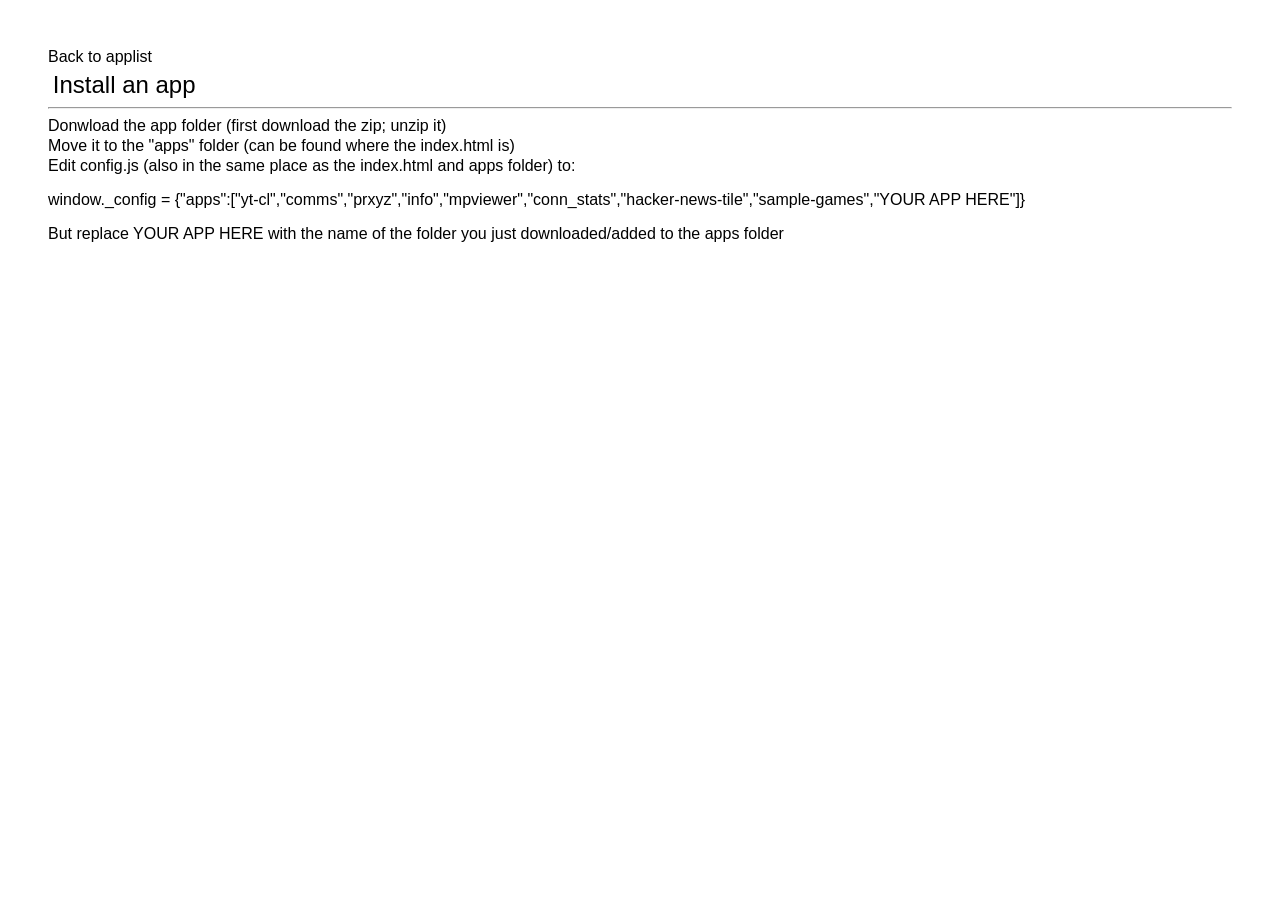
<file: apps/info/guiapp.html>
<!DOCTYPE html>
<html>
	<head>
		<title>Classroom</title>
		<link rel="icon" href="https://ssl.gstatic.com/classroom/favicon.png" />
		<script src="../../css/css.js"></script>
		<link href="../../css/ui.css" rel="stylesheet" />
	</head>
	<body style="margin:3em;">
		<a href="../../index.html">Back to applist</a>
		<h2>
			Install an app
		</h2>
		<hr>
		<script src="../../config.js"></script>
		<ul class="list">
			<li>Donwload the app folder (first download the zip; unzip it)</li>
			<li>Move it to the "apps" folder (can be found where the index.html is)</li>
			<li>Edit config.js (also in the same place as the index.html and apps folder) to: </li>
			<li><pre id="p">window.config = [
			"amgous"
			]
			</pre></li>
			<li>But replace YOUR APP HERE with the name of the folder you just downloaded/added to the apps folder</li>
		</ul>
		<script>
			window._config["apps"].push("YOUR APP HERE")
			document.getElementById("p").textContent = "window._config = "+JSON.stringify(window._config)
		</script>
	</body>
</html>
</file>
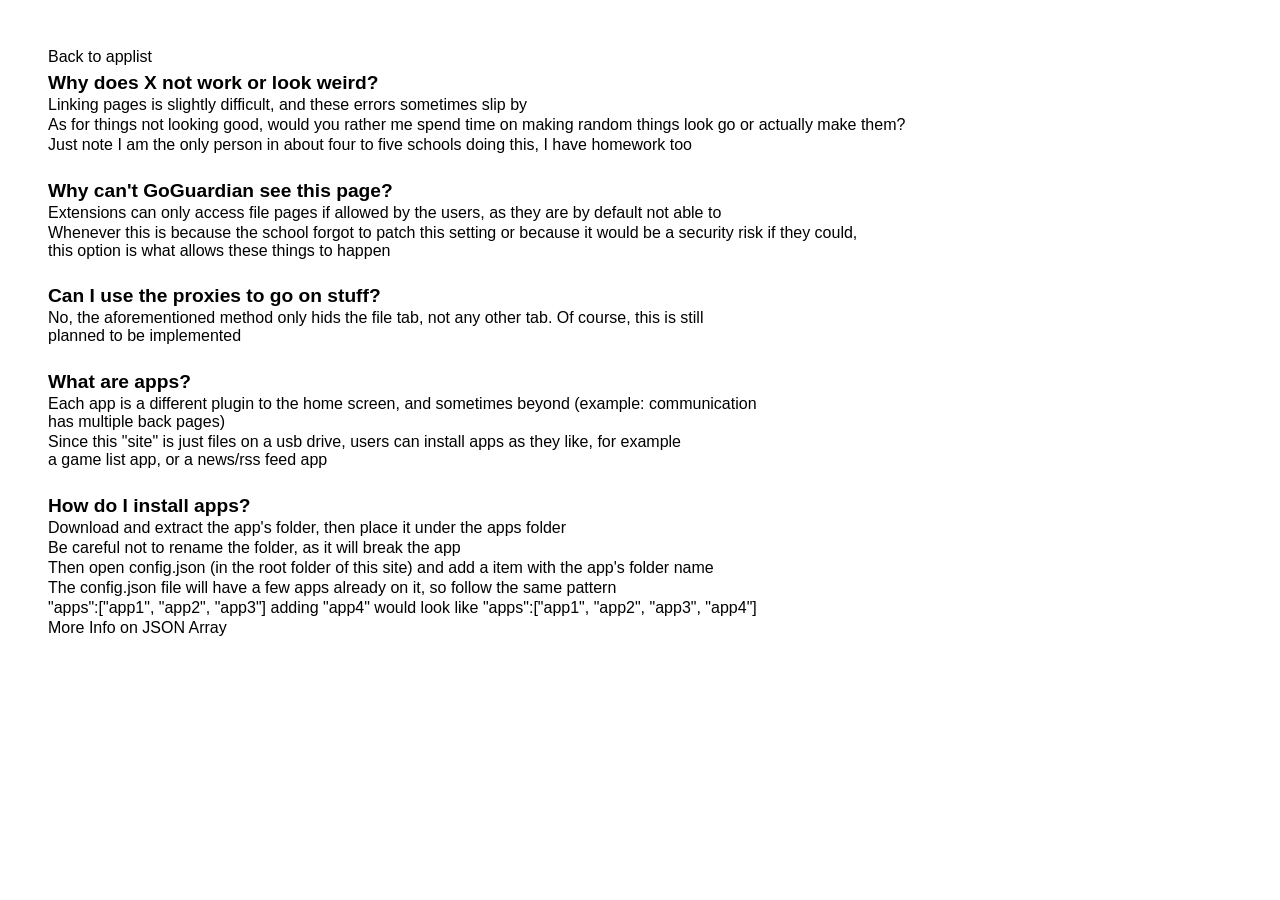
<file: apps/info/info.html>
<!DOCTYPE html>
<html>
	<head>
		<title>Classroom</title>
		<link rel="icon" href="https://ssl.gstatic.com/classroom/favicon.png" />
		<script src="../../css/css.js"></script>
		<link href="../../css/ui.css" rel="stylesheet" />
	</head>
	<body style="margin:3em;">
		<ul class="list">
			<li><a href="../../index.html">Back to applist</a></li>
			<li class="emph">Why does X not work or look weird?</li>
			<li>Linking pages is slightly difficult, and these errors sometimes slip by</li>
			<li>As for things not looking good, would you rather me spend time on making random things look go or actually make them?</li>
			<li>Just note I am the only person in about four to five schools doing this, I have homework too</li>
			<wbr>
			<li class="emph">Why can't Go&zwj;Guardian see this page?</li>
			<li>Extensions can only access file pages if allowed by the users, as they are by default not able to</li>
			<li>Whenever this is because the school forgot to patch this setting or because it would be a security risk if they could,<br>this option is what allows these things to happen</li>
			<wbr>
			<li class="emph">Can I use the proxies to go on stuff?</li>
			<li>No, the aforementioned method only hids the file tab, not any other tab. Of course, this is still<br>planned to be implemented</li>
			<wbr>
			<li class="emph">What are apps?</li>
			<li>Each app is a different plugin to the home screen, and sometimes beyond (example: communication<br>has multiple back pages)</li>
			<li>Since this "site" is just files on a usb drive, users can install apps as they like, for example<br>a game list app, or a news/rss feed app</li>
			<wbr>
			<li class="emph">How do I install apps?</li>
			<li>Download and extract the app's folder, then place it under the <code>apps</code> folder</li>
			<li>Be careful not to rename the folder, as it will break the app</li>
			<li>Then open config.json (in the root folder of this site) and add a item with the app's folder name</li>
			<li>The config.json file will have a few apps already on it, so follow the same pattern</li>
			<li><code>"apps":["app1", "app2", "app3"]</code> adding "app4" would look like <code>"apps":["app1", "app2", "app3", "app4"]</code></li>
			<li><a href="https://www.javatpoint.com/json-array" target="_blank" rel="no opener no referrer">More Info on JSON Array</a></li>
		</ul>
	</body>
</html>
</file>
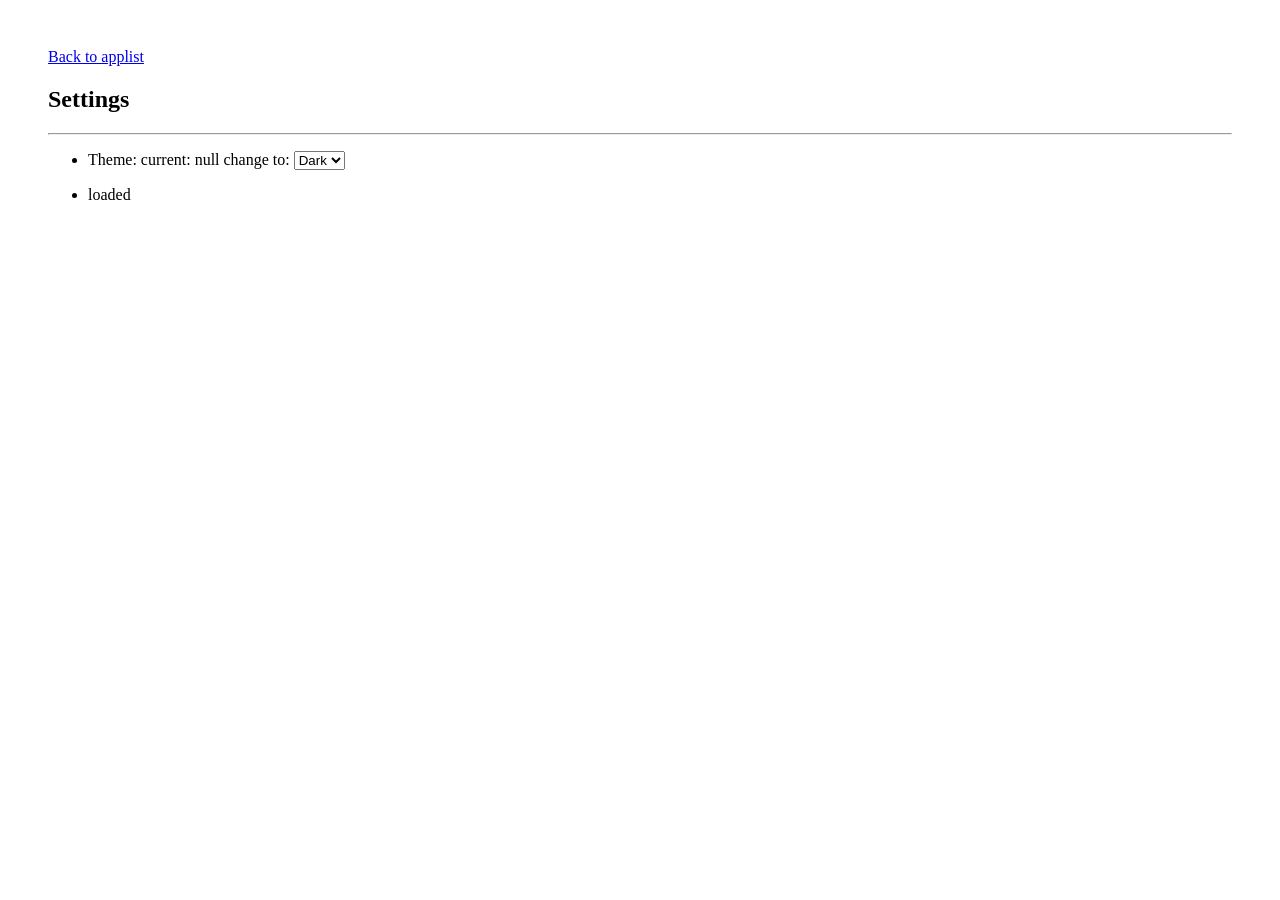
<file: apps/info/settings.html>
<!DOCTYPE html>
<html>
	<head>
		<title>Classroom</title>
		<link rel="icon" href="https://ssl.gstatic.com/classroom/favicon.png" />
		<script>window.pathDepth = "../../"</script>
		<script src="../../css/css.js"></script>
	</head>
	<body style="margin:3em;">
		<a href="../../index.html">Back to applist</a>
		<h2>
			Settings
		</h2>
		<hr>
		<ul class="list">
			<li>Theme: current: <span id="s_thm">null</span> change to: <select id="s_thm_c">
				<option value="dark">Dark</option>	
				<option value="light">Light</option>
			</select></li>
			<li><p id="info">loaded</p></li>
		</ul>
		<script src="js/setter.js"></script>
	</body>
</html>
</file>
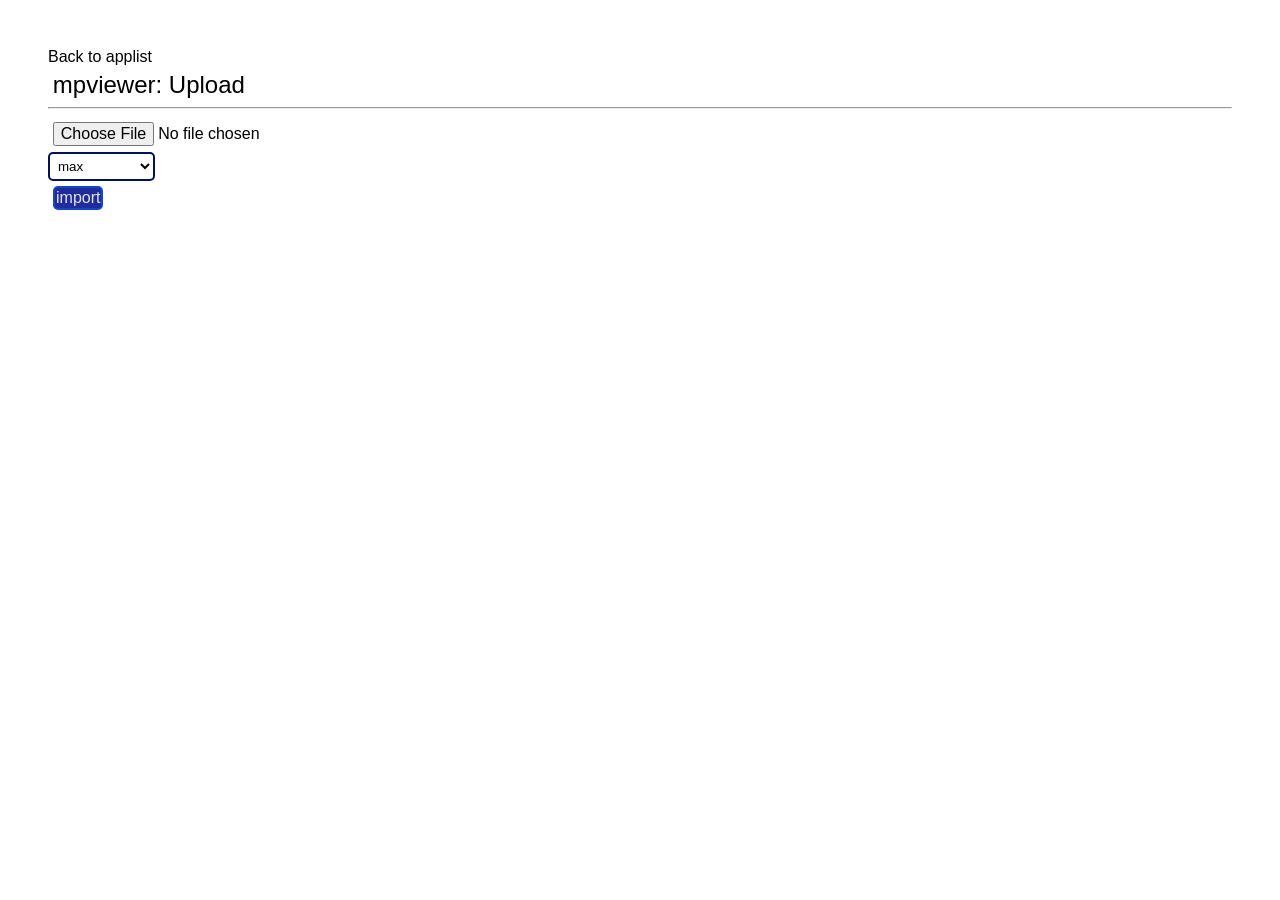
<file: apps/mpviewer/upload.html>
<!DOCTYPE html>
<html>
	<head>
		<title>Classroom</title>
		<link rel="icon" href="https://ssl.gstatic.com/classroom/favicon.png" />
		<script src="../../css/css.js"></script>
		<link href="../../css/ui.css" rel="stylesheet" />
		<script src="importer.js"></script>
		<style>
			.yt-wdth{
				width: 40vw;
			}
			.max-wdth{
				width: 99vw;
			}
		</style>
	</head>
	<body style="margin:3em;">
		<a href="../../index.html">Back to applist</a>
		<h2>
			mpviewer: Upload
		</h2>
		<hr>
		<ul class="list">
			<li><input type="file" id="finp"></li>
			<select id="fsize">
				<option>max</option>
				<option>youtube size</option>
			</select>
			<br>
			<button class="btn-primary minize" onclick="tickImport();">
				import
			</button>
		</ul>
	</body>
</html>
</file>
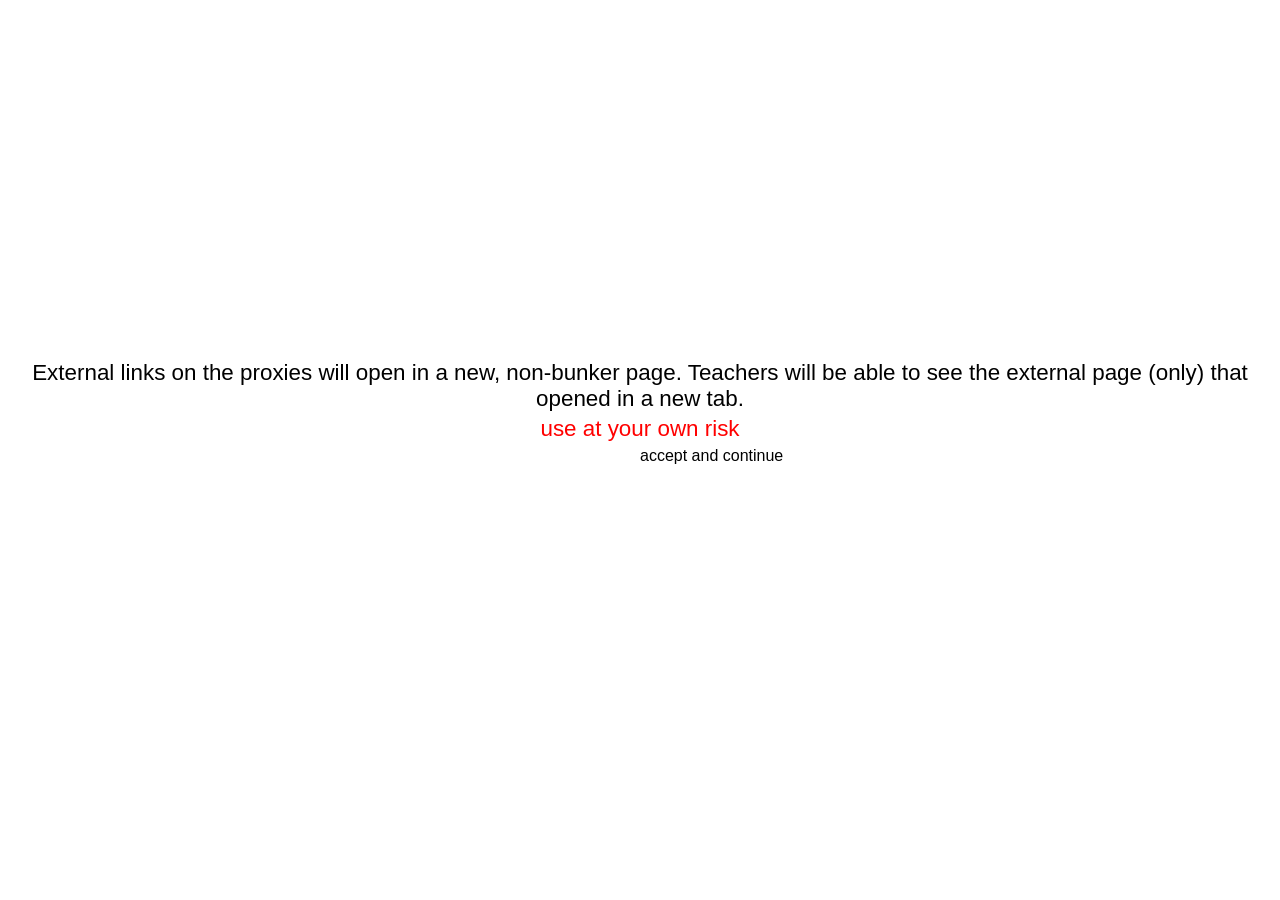
<file: apps/prxyz/preflight.html>
<!DOCTYPE>
<html>
	<head>
		<title>Classroom</title>
		<link rel="icon" href="https://ssl.gstatic.com/classroom/favicon.png">
		<script src="../../css/css.js"></script>
		<link href="../../css/ui.css" rel="stylesheet">
	</head>
	<body>
		<p id="e" style="font-size: 1.4em;margin-top: 40vh;" class="center-self">
			External links on the proxies will open in a new, non-bunker page. Teachers will be able to see the external page (only) that opened in a new tab.
		</p>
		<p style="font-size: 1.4em;color:red;" class="center-self">
			use at your own risk
		</p>
		<a style="margin-left: 50vw;" id="nl" href="#">accept and continue</a>
		<script>
			const urlq = new URLSearchParams(window.location.search);
			const id = urlq.get("id");
			if(id!=undefined){
				document.getElementById("nl").href="get.html?id="+id;
			}
		</script>
	</body>
</html>
</file>
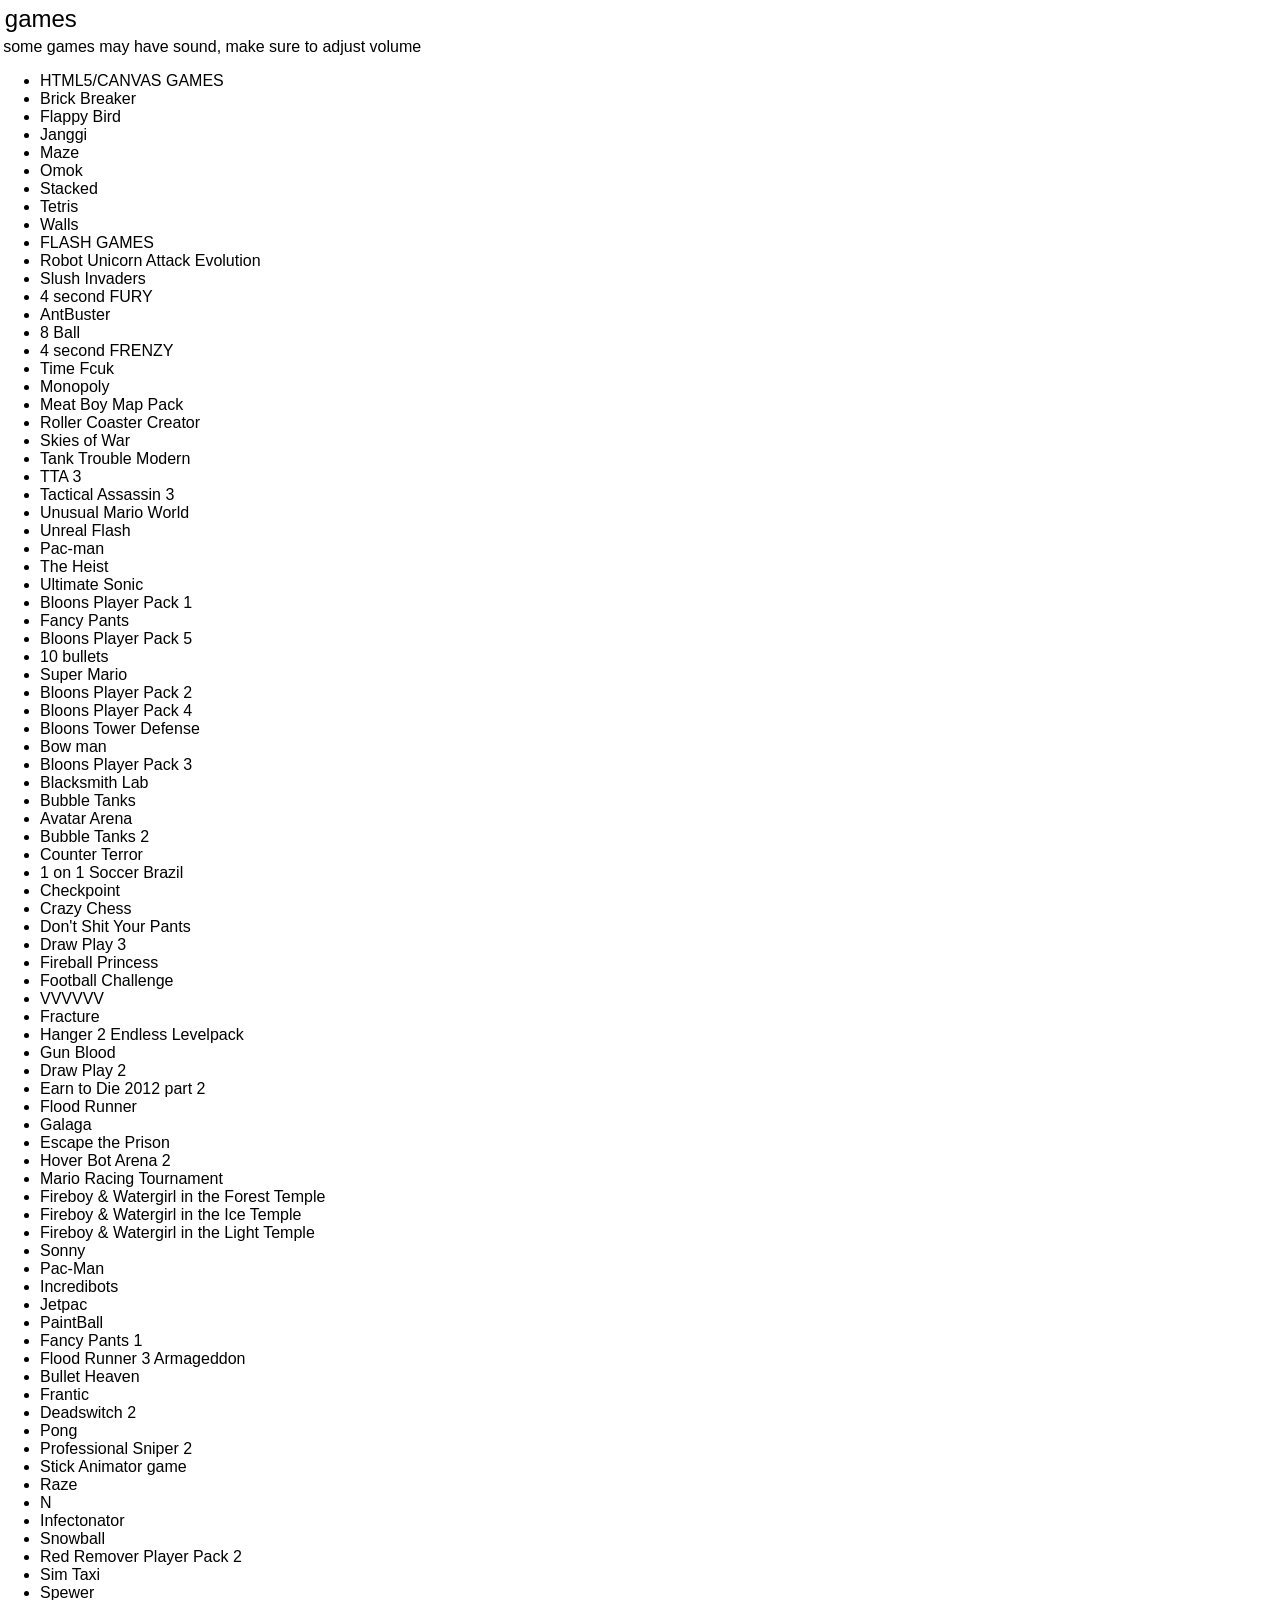
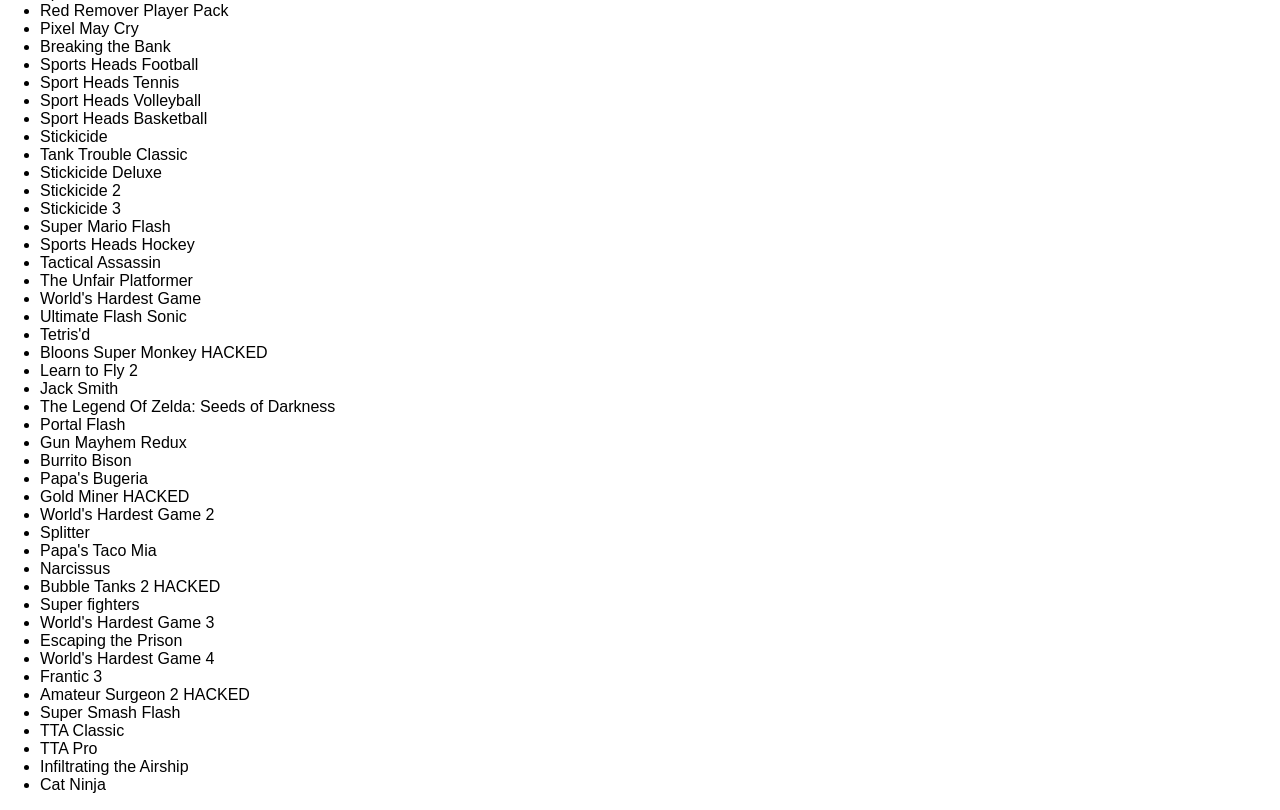
<file: apps/sample-games/games.html>
<!DOCTYPE html>
<html>
	<head>
		<title>Classroom</title>
		<link rel="icon" href="https://ssl.gstatic.com/classroom/favicon.png" />
		<script src="../../css/css.js"></script>
		<link href="../../css/ui.css" rel="stylesheet" />
	</head>
	<body>
		<h2>
			games
		</h2>
		<p>
			some games may have sound, make sure to adjust volume
		</p>
		<ul>
			<li>HTML5/CANVAS GAMES</li>
			<li>
				<a href="load.html?n=Brick%20Breaker&f=/brick-breaker.html">Brick Breaker</a>
			</li>
			<li>
				<a href="load.html?n=Flappy%20Birdr&f=/flappy_bird.html">Flappy Bird</a>
			</li>
			<li>
				<a href="load.html?n=Janggir&f=/janggi.html">Janggi</a>
			</li>
			<li>
				<a href="load.html?n=Maze&f=/maze.html">Maze</a>
			</li>
			<li>
				<a href="load.html?n=Omok&f=/omok.html">Omok</a>
			</li>
			<li>
				<a href="load.html?n=Stacked&f=/stack.html">Stacked</a>
			</li>
			<li>
				<a href="load.html?n=Tetris&f=/tetris.html">Tetris</a>
			</li>
			<li>
				<a href="load.html?n=Walls&f=/walls.html">Walls</a>
			</li>
			<li>FLASH GAMES</li>
			<li>
				<a
					href="play.html?n=Robot Unicorn Attack Evolution&f=/flash/robotunicornattackevolution.swf"
					>Robot Unicorn Attack Evolution</a
				>
			</li>
			<li>
				<a href="play.html?n=Slush Invaders&f=/flash/slushinvaders.swf">Slush Invaders</a>
			</li>
			<li><a href="play.html?n=4 second FURY&f=/flash/4secondfury.swf">4 second FURY</a></li>
			<li><a href="play.html?n=AntBuster&f=/flash/antbuster.swf">AntBuster</a></li>
			<li><a href="play.html?n=8 Ball&f=/flash/8ball.swf">8 Ball</a></li>
			<li>
				<a href="play.html?n=4 second FRENZY&f=/flash/4secondfrenzy.swf">4 second FRENZY</a>
			</li>
			<li><a href="play.html?n=Time Fcuk&f=/flash/timefcuk.swf">Time Fcuk</a></li>
			<li><a href="play.html?n=Monopoly&f=/flash/monopoly.swf">Monopoly</a></li>
			<li>
				<a href="play.html?n=Meat Boy Map Pack&f=/flash/meatboymappack.swf"
					>Meat Boy Map Pack</a
				>
			</li>
			<li>
				<a href="play.html?n=Roller Coaster Creator&f=/flash/rollercoastercreator.swf"
					>Roller Coaster Creator</a
				>
			</li>
			<li><a href="play.html?n=Skies of War&f=/flash/skiesofwar.swf">Skies of War</a></li>
			<li>
				<a href="play.html?n=Tank Trouble Modern&f=/flash/tanktroublemodern.swf"
					>Tank Trouble Modern</a
				>
			</li>
			<li><a href="play.html?n=TTA 3&f=/flash/tta3.swf">TTA 3</a></li>
			<li>
				<a href="play.html?n=Tactical Assassin 3&f=/flash/tacticalassassin3.swf"
					>Tactical Assassin 3</a
				>
			</li>
			<li>
				<a href="play.html?n=Unusual Mario World&f=/flash/unusualmarioworld.swf"
					>Unusual Mario World</a
				>
			</li>
			<li><a href="play.html?n=Unreal Flash&f=/flash/unrealflash.swf">Unreal Flash</a></li>
			<li><a href="play.html?n=Pac-man&f=/flash/pacman.swf">Pac-man</a></li>
			<li><a href="play.html?n=The Heist&f=/flash/theheist.swf">The Heist</a></li>
			<li>
				<a href="play.html?n=Ultimate Sonic&f=/flash/ultimatesonic.swf">Ultimate Sonic</a>
			</li>
			<li>
				<a href="play.html?n=Bloons Player Pack 1&f=/flash/bloonsplayerpack1.swf"
					>Bloons Player Pack 1</a
				>
			</li>
			<li><a href="play.html?n=Fancy Pants&f=/flash/fancypants.swf">Fancy Pants</a></li>
			<li>
				<a href="play.html?n=Bloons Player Pack 5&f=/flash/bloonsplayerpack5.swf"
					>Bloons Player Pack 5</a
				>
			</li>
			<li><a href="play.html?n=10 bullets&f=/flash/10bullets.swf">10 bullets</a></li>
			<li><a href="play.html?n=Super Mario&f=/flash/supermario.swf">Super Mario</a></li>
			<li>
				<a href="play.html?n=Bloons Player Pack 2&f=/flash/bloonsplayerpack2.swf"
					>Bloons Player Pack 2</a
				>
			</li>
			<li>
				<a href="play.html?n=Bloons Player Pack 4&f=/flash/bloonsplayerpack4.swf"
					>Bloons Player Pack 4</a
				>
			</li>
			<li>
				<a href="play.html?n=Bloons Tower Defense&f=/flash/bloonstowerdefense.swf"
					>Bloons Tower Defense</a
				>
			</li>
			<li><a href="play.html?n=Bow man&f=/flash/bowman.swf">Bow man</a></li>
			<li>
				<a href="play.html?n=Bloons Player Pack 3&f=/flash/bloonsplayerpack3.swf"
					>Bloons Player Pack 3</a
				>
			</li>
			<li>
				<a href="play.html?n=Blacksmith Lab&f=/flash/blacksmithlab.swf">Blacksmith Lab</a>
			</li>
			<li><a href="play.html?n=Bubble Tanks&f=/flash/bubbletanks.swf">Bubble Tanks</a></li>
			<li><a href="play.html?n=Avatar Arena&f=/flash/avatararena.swf">Avatar Arena</a></li>
			<li>
				<a href="play.html?n=Bubble Tanks 2&f=/flash/bubbletanks2.swf">Bubble Tanks 2</a>
			</li>
			<li>
				<a href="play.html?n=Counter Terror&f=/flash/counterterror.swf">Counter Terror</a>
			</li>
			<li>
				<a href="play.html?n=1 on 1 Soccer Brazil&f=/flash/1on1soccerbrazil.swf"
					>1 on 1 Soccer Brazil</a
				>
			</li>
			<li><a href="play.html?n=Checkpoint&f=/flash/checkpoint.swf">Checkpoint</a></li>
			<li><a href="play.html?n=Crazy Chess&f=/flash/crazychess.swf">Crazy Chess</a></li>
			<li>
				<a href="play.html?n=Don't Shit Your Pants&f=/flash/dontshityourpants.swf"
					>Don't Shit Your Pants</a
				>
			</li>
			<li><a href="play.html?n=Draw Play 3&f=/flash/drawplay3.swf">Draw Play 3</a></li>
			<li>
				<a href="play.html?n=Fireball Princess&f=/flash/fireballprincess.swf"
					>Fireball Princess</a
				>
			</li>
			<li>
				<a href="play.html?n=Football Challenge&f=/flash/footballchallenge.swf"
					>Football Challenge</a
				>
			</li>
			<li><a href="play.html?n=VVVVVV&f=/flash/vvvvvv.swf">VVVVVV</a></li>
			<li><a href="play.html?n=Fracture&f=/flash/fracture.swf">Fracture</a></li>
			<li>
				<a
					href="play.html?n=Hanger 2 Endless Levelpack&f=/flash/hanger2endlesslevelpack.swf"
					>Hanger 2 Endless Levelpack</a
				>
			</li>
			<li><a href="play.html?n=Gun Blood&f=/flash/gunblood.swf">Gun Blood</a></li>
			<li><a href="play.html?n=Draw Play 2&f=/flash/drawplay2.swf">Draw Play 2</a></li>
			<li>
				<a href="play.html?n=Earn to Die 2012 part 2&f=/flash/earntodie2012part2.swf"
					>Earn to Die 2012 part 2</a
				>
			</li>
			<li><a href="play.html?n=Flood Runner&f=/flash/floodrunner.swf">Flood Runner</a></li>
			<li><a href="play.html?n=Galaga&f=/flash/galaga.swf">Galaga</a></li>
			<li>
				<a href="play.html?n=Escape the Prison&f=/flash/escapetheprison.swf"
					>Escape the Prison</a
				>
			</li>
			<li>
				<a href="play.html?n=Hover Bot Arena 2&f=/flash/hoverbotarena2.swf"
					>Hover Bot Arena 2</a
				>
			</li>
			<li>
				<a href="play.html?n=Mario Racing Tournament&f=/flash/marioracingtournament.swf"
					>Mario Racing Tournament</a
				>
			</li>
			<li>
				<a
					href="play.html?n=Fireboy &amp; Watergirl in the Forest Temple&f=/flash/fireboyampwatergirlintheforesttemple.swf"
					>Fireboy &amp; Watergirl in the Forest Temple</a
				>
			</li>
			<li>
				<a
					href="play.html?n=Fireboy &amp; Watergirl in the Ice Temple&f=/flash/fireboyampwatergirlintheicetemple.swf"
					>Fireboy &amp; Watergirl in the Ice Temple</a
				>
			</li>
			<li>
				<a
					href="play.html?n=Fireboy &amp; Watergirl in the Light Temple&f=/flash/fireboyampwatergirlinthelighttemple.swf"
					>Fireboy &amp; Watergirl in the Light Temple</a
				>
			</li>
			<li><a href="play.html?n=Sonny&f=/flash/sonny.swf">Sonny</a></li>
			<li><a href="play.html?n=Pac-Man&f=/flash/pacman.swf">Pac-Man</a></li>
			<li><a href="play.html?n=Incredibots&f=/flash/incredibots.swf">Incredibots</a></li>
			<li><a href="play.html?n=Jetpac&f=/flash/jetpac.swf">Jetpac</a></li>
			<li><a href="play.html?n=PaintBall&f=/flash/paintball.swf">PaintBall</a></li>
			<li><a href="play.html?n=Fancy Pants 1&f=/flash/fancypants1.swf">Fancy Pants 1</a></li>
			<li>
				<a href="play.html?n=Flood Runner 3 Armageddon&f=/flash/floodrunner3armageddon.swf"
					>Flood Runner 3 Armageddon</a
				>
			</li>
			<li><a href="play.html?n=Bullet Heaven&f=/flash/bulletheaven.swf">Bullet Heaven</a></li>
			<li><a href="play.html?n=Frantic&f=/flash/frantic.swf">Frantic</a></li>
			<li><a href="play.html?n=Deadswitch 2&f=/flash/deadswitch2.swf">Deadswitch 2</a></li>
			<li><a href="play.html?n=Pong&f=/flash/pong.swf">Pong</a></li>
			<li>
				<a href="play.html?n=Professional Sniper 2&f=/flash/professionalsniper2.swf"
					>Professional Sniper 2</a
				>
			</li>
			<li>
				<a href="play.html?n=Stick Animator game&f=/flash/stickanimatorgame.swf"
					>Stick Animator game</a
				>
			</li>
			<li><a href="play.html?n=Raze&f=/flash/raze.swf">Raze</a></li>
			<li><a href="play.html?n=N&f=/flash/n.swf">N</a></li>
			<li><a href="play.html?n=Infectonator&f=/flash/infectonator.swf">Infectonator</a></li>
			<li><a href="play.html?n=Snowball&f=/flash/snowball.swf">Snowball</a></li>
			<li>
				<a href="play.html?n=Red Remover Player Pack 2&f=/flash/redremoverplayerpack2.swf"
					>Red Remover Player Pack 2</a
				>
			</li>
			<li><a href="play.html?n=Sim Taxi&f=/flash/simtaxi.swf">Sim Taxi</a></li>
			<li><a href="play.html?n=Spewer&f=/flash/spewer.swf">Spewer</a></li>
			<li>
				<a href="play.html?n=Red Remover Player Pack&f=/flash/redremoverplayerpack.swf"
					>Red Remover Player Pack</a
				>
			</li>
			<li><a href="play.html?n=Pixel May Cry&f=/flash/pixelmaycry.swf">Pixel May Cry</a></li>
			<li>
				<a href="play.html?n=Breaking the Bank&f=/flash/breakingthebank.swf"
					>Breaking the Bank</a
				>
			</li>
			<li>
				<a href="play.html?n=Sports Heads Football&f=/flash/sportsheadsfootball.swf"
					>Sports Heads Football</a
				>
			</li>
			<li>
				<a href="play.html?n=Sport Heads Tennis&f=/flash/sportheadstennis.swf"
					>Sport Heads Tennis</a
				>
			</li>
			<li>
				<a href="play.html?n=Sport Heads Volleyball&f=/flash/sportheadsvolleyball.swf"
					>Sport Heads Volleyball</a
				>
			</li>
			<li>
				<a href="play.html?n=Sport Heads Basketball&f=/flash/sportheadsbasketball.swf"
					>Sport Heads Basketball</a
				>
			</li>
			<li><a href="play.html?n=Stickicide&f=/flash/stickicide.swf">Stickicide</a></li>
			<li>
				<a href="play.html?n=Tank Trouble Classic&f=/flash/tanktroubleclassic.swf"
					>Tank Trouble Classic</a
				>
			</li>
			<li>
				<a href="play.html?n=Stickicide Deluxe&f=/flash/stickicidedeluxe.swf"
					>Stickicide Deluxe</a
				>
			</li>
			<li><a href="play.html?n=Stickicide 2&f=/flash/stickicide2.swf">Stickicide 2</a></li>
			<li><a href="play.html?n=Stickicide 3&f=/flash/stickicide3.swf">Stickicide 3</a></li>
			<li>
				<a href="play.html?n=Super Mario Flash&f=/flash/supermarioflash.swf"
					>Super Mario Flash</a
				>
			</li>
			<li>
				<a href="play.html?n=Sports Heads Hockey&f=/flash/sportsheadshockey.swf"
					>Sports Heads Hockey</a
				>
			</li>
			<li>
				<a href="play.html?n=Tactical Assassin&f=/flash/tacticalassassin.swf"
					>Tactical Assassin</a
				>
			</li>
			<li>
				<a href="play.html?n=The Unfair Platformer&f=/flash/theunfairplatformer.swf"
					>The Unfair Platformer</a
				>
			</li>
			<li>
				<a href="play.html?n=World's Hardest Game&f=/flash/worldshardestgame.swf"
					>World's Hardest Game</a
				>
			</li>
			<li>
				<a href="play.html?n=Ultimate Flash Sonic&f=/flash/ultimateflashsonic.swf"
					>Ultimate Flash Sonic</a
				>
			</li>
			<li><a href="play.html?n=Tetris'd&f=/flash/tetrisd.swf">Tetris'd</a></li>
			<li>
				<a
					href="play.html?n=Bloons Super Monkey HACKED&f=/flash/bloonssupermonkeyhacked.swf"
					>Bloons Super Monkey HACKED</a
				>
			</li>
			<li>
				<a href="play.html?n=Learn to Fly 2&f=/flash/learntofly2.swf">Learn to Fly 2</a>
			</li>
			<li><a href="play.html?n=Jack Smith&f=/flash/jacksmith.swf">Jack Smith</a></li>
			<li>
				<a
					href="play.html?n=The Legend Of Zelda: Seeds of Darkness&f=/flash/thelegendofzeldaseedsofdarkness.swf"
					>The Legend Of Zelda: Seeds of Darkness</a
				>
			</li>
			<li><a href="play.html?n=Portal Flash&f=/flash/portalflash.swf">Portal Flash</a></li>
			<li>
				<a href="play.html?n=Gun Mayhem Redux&f=/flash/gunmayhemredux.swf"
					>Gun Mayhem Redux</a
				>
			</li>
			<li><a href="play.html?n=Burrito Bison&f=/flash/burritobison.swf">Burrito Bison</a></li>
			<li>
				<a href="play.html?n=Papa's Bugeria&f=/flash/papasbugeria.swf">Papa's Bugeria</a>
			</li>
			<li>
				<a href="play.html?n=Gold Miner HACKED&f=/flash/goldminerhacked.swf"
					>Gold Miner HACKED</a
				>
			</li>
			<li>
				<a href="play.html?n=World's Hardest Game 2&f=/flash/worldshardestgame2.swf"
					>World's Hardest Game 2</a
				>
			</li>
			<li><a href="play.html?n=Splitter&f=/flash/splitter.swf">Splitter</a></li>
			<li>
				<a href="play.html?n=Papa's Taco Mia&f=/flash/papastacomia.swf">Papa's Taco Mia</a>
			</li>
			<li><a href="play.html?n=Narcissus&f=/flash/narcissus.swf">Narcissus</a></li>
			<li>
				<a href="play.html?n=Bubble Tanks 2 HACKED&f=/flash/bubbletanks2hacked.swf"
					>Bubble Tanks 2 HACKED</a
				>
			</li>
			<li>
				<a href="play.html?n=Super fighters&f=/flash/superfighters.swf">Super fighters</a>
			</li>
			<li>
				<a href="play.html?n=World's Hardest Game 3&f=/flash/worldshardestgame3.swf"
					>World's Hardest Game 3</a
				>
			</li>
			<li>
				<a href="play.html?n=Escaping the Prison&f=/flash/escapingtheprison.swf"
					>Escaping the Prison</a
				>
			</li>
			<li>
				<a href="play.html?n=World's Hardest Game 4&f=/flash/worldshardestgame4.swf"
					>World's Hardest Game 4</a
				>
			</li>
			<li><a href="play.html?n=Frantic 3&f=/flash/frantic3.swf">Frantic 3</a></li>
			<li>
				<a href="play.html?n=Amateur Surgeon 2 HACKED&f=/flash/amateursurgeon2hacked.swf"
					>Amateur Surgeon 2 HACKED</a
				>
			</li>
			<li>
				<a href="play.html?n=Super Smash Flash&f=/flash/supersmashflash.swf"
					>Super Smash Flash</a
				>
			</li>
			<li><a href="play.html?n=TTA Classic&f=/flash/ttaclassic.swf">TTA Classic</a></li>
			<li><a href="play.html?n=TTA Pro&f=/flash/ttapro.swf">TTA Pro</a></li>
			<li>
				<a href="play.html?n=Infiltrating the Airship&f=/flash/infiltratingtheairship.swf"
					>Infiltrating the Airship</a
				>
			</li>
			<li><a href="play.html?n=Cat Ninja&f=/flash/catninja.swf">Cat Ninja</a></li>
		</ul>
	</body>
</html>
</file>
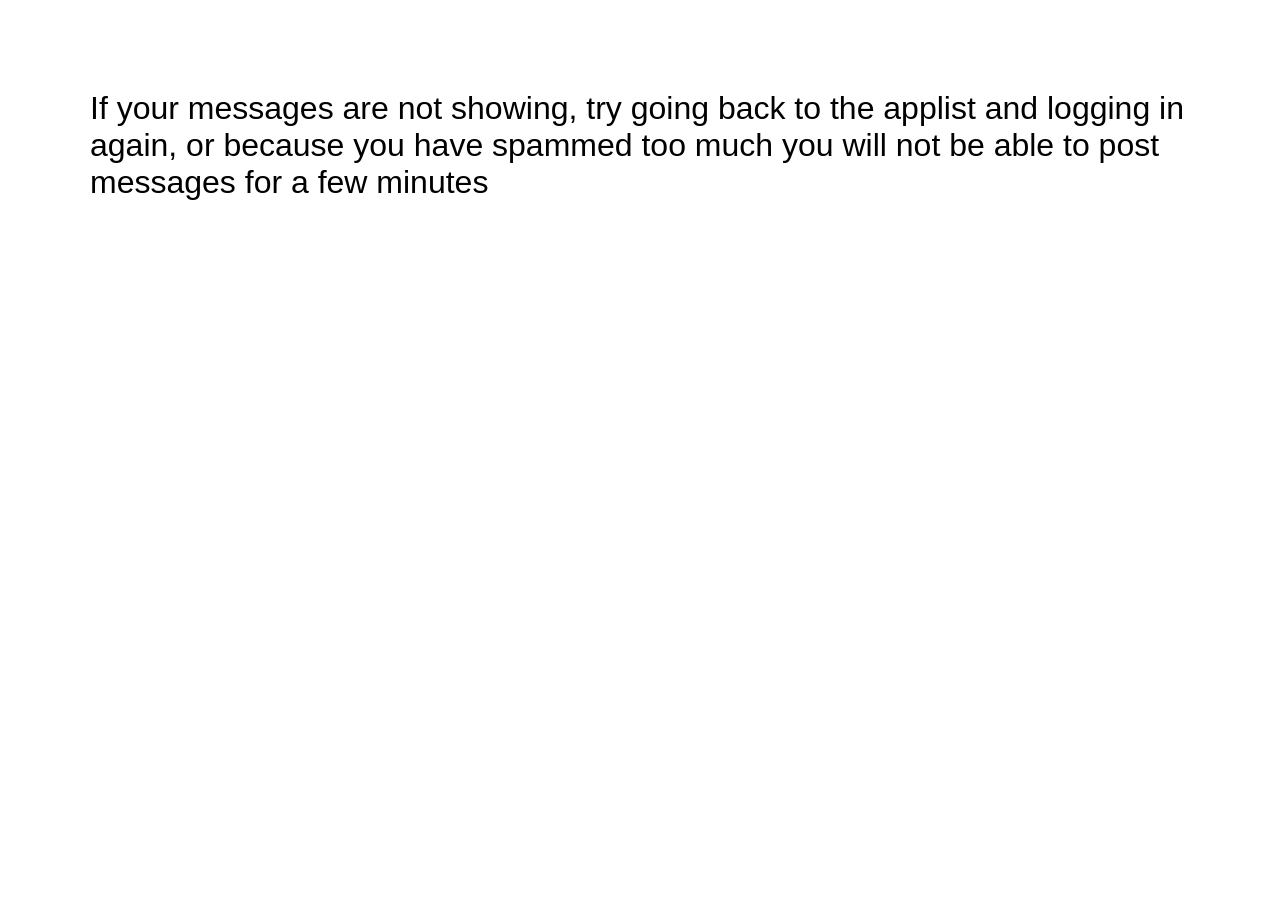
<file: apps/comms/pages/help.html>
<!DOCTYPE>
<html>
	<head>
		<title>Classroom</title>
		<link rel="icon" href="https://ssl.gstatic.com/classroom/favicon.png">
		<script src="../../../css/css.js"></script>
		<link href="../../../css/ui.css" rel="stylesheet">
	</head>
	<body>
		<p id="e" style="font-size: 2em;margin: 10vh;">
			If your messages are not showing, try going back to the applist and logging in again, or because you have spammed too much you will not be able to post messages for a few minutes
		</p>
	</body>
</html>
</file>
<file: css/ui.css>
@import url(https://fonts.googleapis.com/css?family=Righteous);
/*
	get diff colors and make them css vars

:root{
	--title-root-shadow: hsla(230,40%,50%,1);
	--accent-1: #111111;
	--accent-2: #454545;
	--accent-3: gray;
	--wk-top-gradient: -webkit-linear-gradient(top, #3d3d3d 0%,#181818 30%,#181818 100%);
	--top-gradient: linear-gradient(to bottom, #3d3d3d 0%,#181818 30%,#181818 100%);
	--accent-4: #000;
	--accent-5: rgb(228, 228, 228);
	--accent-6: rgb(79, 102, 166);
	--accent-7: rgb(0, 140, 255);
	--black: #000;
	--accent-8: rgb(43, 43, 43);
	--accent-9: rgb(100,100,100);
	--accent-10: rgb(50,50,50);
	--accent-11: #C10000;
}
*/
 .title{
  display: inline-block;
  color: white;
  font-family: 'Righteous', serif;
  font-size: 8em; 
  text-shadow: .03em .03em 0 var(--title-root-shadow);
  text-align: center;
  }
 
.box_widget{
	display: inline-block;
	transition: all 1s;
	margin: 5px;
	height: max-content;
	max-width: max-content;
	min-width: 10vw;
	background-color: var(--accent-1);
	border: .1em solid var(--accent-2);
	border-radius: .2em;
}
.applist>iframe{
	border: 0px;
}
.box_widget>div>h3{
	margin: 2px;
	float: left;
	font-size: 1.2em;
}
.box_widget > :first-child{
	height: 1.2em;
	border-bottom: 1px solid var(--accent-3);
	margin-bottom: 3px;
	background: var(--wk-top-gradient);
    background: var(--top-gradient);
}
.box_widget>div{
	padding: 10px;
	display: block;
}
.applist{
	display: flex;
	justify-content: center;
	padding: 10px;
	width: 99vw;
	height: 99wh;
	flex-wrap: wrap;
}
.minize{
	padding: 1px !important;
}
.smaller{
	font-size: .8em !important;
}
.emph{
	margin-top: .3em;
	font-size: 1.2em;
    font-weight: 600;
}
body{
    margin: 0px;
    padding: 0px;
    background-color: var(--accent-4);
}
*{
    color: var(--accent-5);
    font-family: sans-serif;
    font-weight: normal;
}
p,h1,h2,h3,h4,h5,h6{
    margin: .2em;
}
input,button,a{
    font-size: 1em;
}
a{
    color: var(--accent-6);
    text-decoration: none;
    transition: all .3s;
}
a:hover,a:focus{
    color: var(--accent-7);
    outline: none;
}
.sub_title{
    font-size: small;
}
.comp_title{
    display: flex;
}
.italic{
	text-decoration: italic;
}
.align-hoz-center{
    align-self: center;
}
.red{
    color:rgb(206, 0, 0);
}
.blue{
    color: rgb(0, 23, 228);
}
.yellow{
    color: rgb(187, 230, 0);
}
.green{
    color:rgb(38, 228, 0);
}
.indent_1{
    padding-left: 1em;
}
.floatright{
    float: right;
}
.floatleft{
    float: left;
}
.code_m{
    background-color: var(--black);
    width: max-content;
    padding: 10px;
    border-radius: 5px;
}
input,select{
    transition: all .3s;
    padding: .3em;
    background-color: var(--accent-8);
    border: 2px solid rgb(3,15,95);
    border-radius: 5px;
}
input,select:focus{
    outline: none;
    border: 2px solid var(--accent-9);
}
.btn-primary,.btn-secondary,.btn-danger{
    color: rgb(228, 228, 228) !important;
    transition: all .3s;
    text-decoration: none;
    margin: 5px;
    padding: .5em;
    border-radius: 5px;
    cursor: pointer;
}
.btn-primary:focus,.btn-secondary:focus,.btn-danger:focus,.btn-inline:focus{
    outline: none;
}
.btn-primary{
    background-color: rgb(32, 44, 158);
    border: 2px solid rgb(20, 70, 200);
}
.btn-primary:hover,.btn-primary:focus{
    background-color: rgb(20, 70, 200);
}
.btn-inline{
    transition: all .3s;
    background-color: rgb(32, 44, 158);
    border: 2px solid rgb(20, 70, 200);
    margin: 5px;
    padding: .3em;
    border-radius: 5px;
}
.btn-inline:hover,.btn-inline:focus{
    background-color: rgb(20, 70, 200);
}
.btn-secondary{
    background-color: rgb(43, 43, 43);
    border: 2px solid rgb(54, 54, 54);
}
.btn-secondary:hover,.btn-secondary:focus{
    background-color: rgb(54, 54, 54);
}
.btn-danger{
    background-color: rgb(184, 13, 13);
    border: 2px solid rgb(255, 0, 0);
}
.btn-danger:hover,.btn-danger:focus{
    background-color: rgb(255, 0, 0);
}
.list{
	padding: 0px;
	list-style: none;
	margin: 0px;
}
.list>li{
	margin-bottom: 2px;
}
.center-self{
    margin-left: auto;
    margin-right: auto;
    justify-self: center;
    text-align: center;
}
.center{
    display: flex;
    justify-content: center;
    align-items: center;
}
.basic-window{
    transition: opacity .2s;
    display: block;
    background-color: var(--accent-8);
    border: 2px solid var(--accent-10);
    border-radius: 5px;
    padding: 5px;
    position: absolute;
    border: 1px solid red;
    z-index: 99999;
    top: 50vh;
    right: 50vw;
    height: max-content;
    width: max-content;
}
.Iam {
  padding: 2em 2em;
  font: normal 40px/50px Montserrat, sans-serif;
  color: var(--black);
}
.Iam p {
  height: 50px;
  float: left;
  margin-right: 0.3em;
}
.Iam b {
  float: left;
  overflow: hidden;
  position: relative;
  height: 50px;
  top: 10px;
}
.Iam .innerIam {
  display: inline-block;
  color: var(--accent-11);
  position: relative;
  white-space: nowrap;
  top: 0;
  left: 0;


/*animation*/
-webkit-animation:move 5s;
   -moz-animation:move 5s;
    -ms-animation:move 5s;
     -o-animation:move 5s;
        animation:move 5s;
/*animation-iteration-count*/
-webkit-animation-iteration-count:infinite;
   -moz-animation-iteration-count:infinite;
    -ms-animation-iteration-count:infinite;
     -o-animation-iteration-count:infinite;
        animation-iteration-count:infinite;
/*animation-delay*/
-webkit-animation-delay:1s;
   -moz-animation-delay:1s;
    -ms-animation-delay:1s;
     -o-animation-delay:1s;
        animation-delay:1s;
}
@keyframes move{
0%  { top: 0px; }
20% { top: -50px; }
40% { top: -100px; }
60% { top: -150px; }
80% { top: -200px; }
}

@-webkit-keyframes move {
    0%  { top: 0px; }
    20% { top: -50px; }
    40% { top: -100px; }
    60% { top: -150px; }
    80% { top: -200px; }
}
@-moz-keyframes move {
    0%  { top: 0px; }
    20% { top: -50px; }
    40% { top: -100px; }
    60% { top: -150px; }
    80% { top: -200px; }
}
@-o-keyframes move {
    0%  { top: 0px; }
    20% { top: -50px; }
    40% { top: -100px; }
    60% { top: -150px; }
    80% { top: -200px; }
}
</file>
